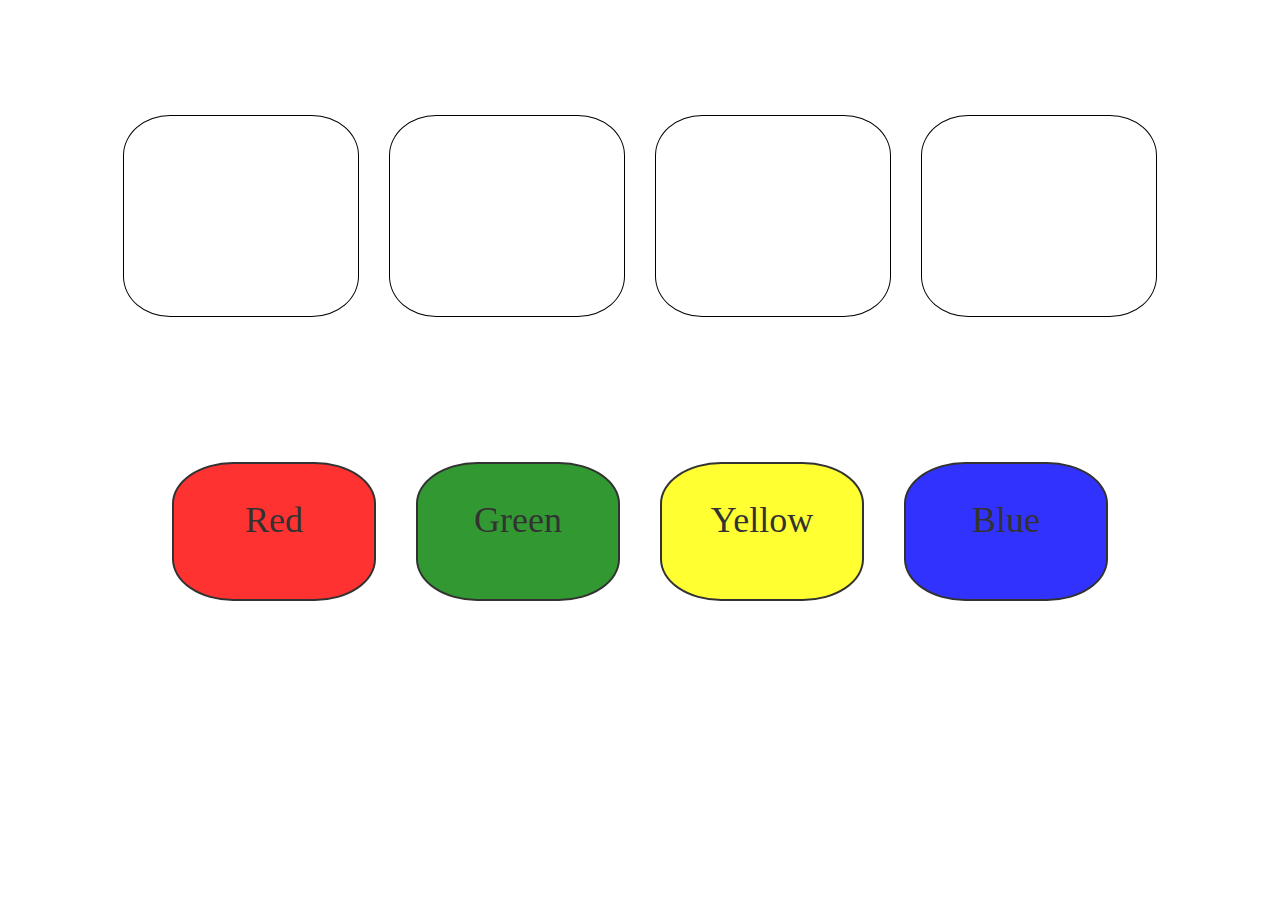
<file: JSButtonClick/index.html>
<!DOCTYPE html>
<html lang="en">
<head>
    <meta charset="UTF-8">
    <meta http-equiv="X-UA-Compatible" content="IE=edge">
    <meta name="viewport" content="width=device-width, initial-scale=1.0">
    <link rel="stylesheet" href="./Assets/CSS/style.css">
    <title>document</title>
</head>
<body>
    <div class="row boxes">
        <div class="box red"></div>
        <div class="box green"></div>
        <div class="box yellow"></div>
        <div class="box blue"></div>
    </div>
    <div class="row buttons">
        <buttton class="btn forRed">Red</buttton>
        <buttton class="btn forGreen">Green</buttton>
        <buttton class="btn forYellow">Yellow</buttton>
        <buttton class="btn forBlue">Blue</buttton>
    </div>
   
   
    <script src="./JS/index.js"></script>
</body>
</html>
</file>
<file: JSButtonClick/Assets/CSS/style.css>
.box{
    height: 200px;
    width: 300px;
    border: 1px solid black;
    margin: 15px;
    border-radius: 20%;
}

.row{
    display: flex;
    justify-content: center;
    align-items: center;
    margin: 100px;
}

.btn{
    height: 100px;
    width: 200px;
    border: 2px solid black;
    margin: 30px 20px;
    border-radius: 30%;
    justify-content: center;
    text-align: center;
    align-items: center;
    text-decoration: none;
    font-size: 36px;
    padding-top: 35px;
    opacity: 80%;
}

.forRed{

    background-color: red;
}

.forGreen{
    background-color: green;
}

.forYellow{
    background-color: yellow;
}

.forBlue{
    background-color: blue;
}
</file>
